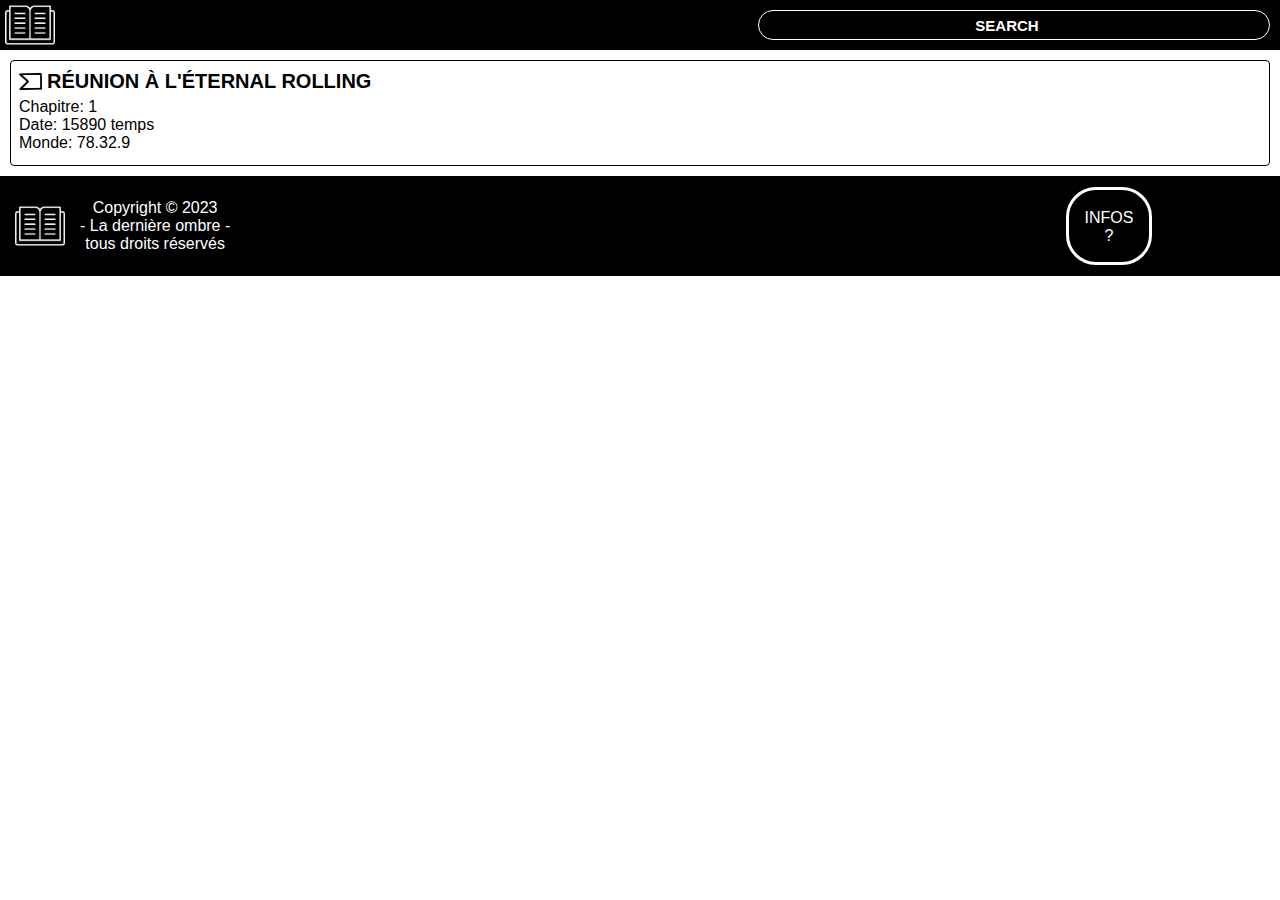
<file: index.html>
<!DOCTYPE html>
<html lang="fr">
<head>
    <meta name="viewport" content="width=device-width, initial-scale=1.0">
    <title>la dernière ombre - livre</title>
    <link rel="icon" type="image/png" sizes="30x30" href="images/site/black_book.png">
    <link rel="stylesheet" href="book.css">
    <link rel="stylesheet" href="HeaderAndFooter.css">
</head>
<body>
    <header>
        <a href="index.html"><img src="images/site/white_book.png" alt="logo du site" class="logo"></a>
        <script src="search.js"></script>
        <input type="search" id="SearchBar" value="" onchange="searchbar()" placeholder="search">
    </header>
    <div style="padding: 25px 0px;" id="top"></div>
    <details style="display: none;">
        <summary style="display: inline;">
            <img src="images/site/black_chip.png" alt="image: chip">
            <h1 class="title" id="*">title</h1>
            <p class="sub_title">Chapitre: *<br>Date: * temps<br>Monde: **.**.**</p>
            <div class="separation"></div>
        </summary>
        <p class="text">histoire</p>
    </details>

	<details>
		<summary>
			<img src="images/site/black_chip.png" alt="image: chip">
			<h1 class="title" id="1">réunion à l'éternal rolling</h1>
			<p class="infos_title">Chapitre: 1<br>Date: 15890 temps<br>Monde: 78.32.9</p>
            <div class="separation"></div>
        </summary>
		<p class="dialogue">- Il fait quoi, ça fait déjà trente minutes qu'il est censé être arrivé ! Commence à râler Chrome.</p>
		<p class="dialogue">- Ça ne sert à rien de s'impatienter... Ça ne va pas le faire venir plus vite...</p>
		<p class="dialogue">- Et de plus je ne sais pas vraiment comment tu compte tes minutes... Ajouta Horizon.</p>
		<p class="dialogue">- “les” rectifiait-je. Si on est là, à la base, c'est pour qu'il nous présente sa copine...</p>
		<p class="dialogue">- C'est vraiment le seul truc qui me fait rester... Marmonna Chrome.</p>
		<p class="text">Archina s'adressa à moi:</p><p>
		</p><p class="dialogue">- Tu ne peux pas nous dire où ils sont ?</p>
		<p class="dialogue">- Tsst ! Il nous à tous demander de ne riens faire d'anormal, si l'on commence à s'inciter à faire des entorses on n'avancera pas...</p>
		<p class="text">Chrome ce remit à ronchonner:</p><p>
		</p><p class="dialogue">- Rhaa ! Vous me gonflez !... Tous ! Je suis vraiment à deux doigts de partir !</p>
		<p class="text">Un serveur sentant la tension monter vient nous accoster.</p><p>
		</p><p class="dialogue">- Vous faudrait t'il quelque chose ?</p>
		<p class="text">Je prend la parole car je suis le seul à peu près apte à construire des phrases correcte.</p><p>
		</p><p class="dialogue">- Un sirop lait fraise pour la genette, un rhume soda pour le monsieur et un grand verre de limonade.</p>
		<p class="dialogue">- Je peux vous proposer un apéritif pour accompagner ce si ?!</p>
		<p class="dialogue">- Non merci, ça sera tout !</p>
		<p class="dialogue">- Très bien !</p>
		<p class="text">Sur cette dernière phrase il repartit pour disparaître quelques secondes plus tard derrière une porte.</p><p>
		</p><p class="dialogue">- Il voulait quoi ? Me questionna Chrome.</p>
		<p class="dialogue">- Il nous menaçait de nous envoilez des éclaires à la figure !</p>
		<p class="dialogue">- Phffff...</p>
		<p class="dialogue">- Il nous proposait à boire et à manger.</p>
		<p class="dialogue">- Ils proposait des trucs sympa ?</p>
		<p class="dialogue">- Je ne sais pas, j'ai pris ce qui me semblait correct...</p>
		<p class="text">Au même moment que je finis ma phrase, j'aperçois Zéfire et “Agathe” (Je crois que c'est son nom) dans l'embrasure de la porte.</p><p>
		</p><p class="dialogue">- Les voilà ! s'exclama Horizon.</p>
		<p class="text">Zéfir s'approcha de notre banquette et commence à parler:</p><p>
		</p><p class="dialogue">- Avant toute chose, je tenais à nous excuser pour notre retard, nous étions pris dans des embouteillages, un truc de zinzin...</p>
		<p class="text">Entre chaque mot de son interminable monologue, sa lèvre supérieure vibrait légèrement et produisait un son inaudible trop aigu pour des oreilles normale: “cinque”, “cape bleu”, “à l'entrée”, “en tenue”, “de combat”.</p><p>
		</p><p class="dialogue">- Le principal c'est que vous êtes là ! Ajoutai-je, tout en me levant.</p>
		<p class="text">Je commence les présentations:</p><p>
		</p><p class="dialogue">- Pierre, je suis traducteur dans une grande entreprise de journalisme. Elle, c'est Gaël, ma petite sœur, elle vit avec moi... Ajoutais je en pointant Archina.</p>
		<p class="dialogue">- Et eux c'est Henry [Chrome] et Horizon. Ils sont respectivement agent de police et maître d'écoles.</p>
		<p class="text">Tout était évidemment faux, mais elle n'avait aucun moyen de le savoir... Elle ce présente:</p><p>
		</p><p class="dialogue">- Agathe (c'était donc bien ça son nom), architecte indépendante. Je vous remercie d'avoir fait un si long trajet pour venir me rencontrer. Tout ça pour que finalement on arrive en retard... Je tiens aussi à m'excuse personnellement, même si Akrite (Zéfir) l'a déjà fait.</p>
		<p class="text">Chrome les invites à s'installer ce qu'ils font avec empressement. Horizon se leva aussitôt et prit la direction de l'entrée.</p><p>
		</p><p class="dialogue">- Je pars fumer une clope ! Déclara-t-il avant de passer la porte.</p>
		<p class="text">Agathe dit quelques mots à l'oreille de Zéfir, qui lui répondit part un non de la tête.</p><p>
		</p><p class="dialogue">- C'est son caractère, ne le prend pas personnellement.</p>
		<p class="text">Presque aussitôt, le serveur revint avec nos boissons et les posa sur une petite table adjacente.</p><p>
		</p><p class="dialogue">- Vous pouvez lancer la partie ! Annonce Archina à son attentions.</p>
		<p class="text">Le serveur acquiesça et s'approcha d'un tableau rempli de boutons, de leviers et de voyants. Au bout de quelques manipulations l'écran jaunit au-dessus d'une des cinq pistes s'allume pour afficher 6 joueurs. Quelques secondes plus tard, nous nous déplaçons vers celle-ci pour lancer les premières boules...</p><p>
		</p><p class="dialogue">- Le premier que je vois bouger ses doigts après que la boule soit partit je les lui coupes ! Déclara Zéfir en rigolant</p>
		<p class="dialogue">- Même pas cape ! Enchérie Chrome tout souriant</p>
		<p class="dialogue">- Tu veux faire le test ?! Lui proposa-t-il</p>
		<p class="text">Chrome lui tira la langue.</p><p>
		</p><p class="dialogue">- Allez on arrête les enfants et on commence ! Dit Archina juste avant de faire un strike.</p>
		<p class="dialogue">- Joli lancé ! Dit-je</p>
		<p class="dialogue">- Je sais, je sais ! Ricana -t-elle.</p>
		<p class="dialogue">- Le pire c'est que c'est la seul que je ne peut pas accusé de triche ! Ronchonna Zéfir.</p>
		<p class="dialogue">- Occupe toi de ta chérie plutôt que d'aller embêter ton monde ! Lancais je.</p>
		<p class="text">La partit continua pendant une quinzaine de minutes. Au bout de ce laps de temps, le constat était claire, beaucoup plus de pique que de point sur l'écran. Dans l'incompréhension d'Agathe qui ne comprenait presque aucun mots. C'est à ce même instant Horizon revins.</p><p>
		</p><p class="dialogue">- Tu t'es fait attaquer ou quoi, vue le temps que tu as mis !?</p>
		<p class="dialogue">- Tu vas rire mais complètement ! Je me suis fait mordre par une bestiole ! Je vous explique pas le truc ! Elle était toutes noir... Baragouina Horizon.</p>
		<p class="dialogue">- On s'en fiche ! le coupa Chrome. D'ailleurs on à sauter tes tours !</p>
		<p class="dialogue">- Et vous avez biens fait ! Dans tout les cas je vite fais rattraper mon retard ! D'ailleurs, les capes bleu était juste des explorateur, ils ne nous voulais rien.</p>
		<p class="text">La partit dura encore une quarantaine de minutes avant que le tableau des scores annonce la fin de la partit et indique:</p><p>
		</p><p class="dialogue">- &gt; Joueur 1 = 36 point(s); Archina</p>
		<p class="dialogue">- &gt; Joueur 2 = 59 point(s); Moi</p>
		<p class="dialogue">- &gt; Joueur 3 = 43 point(s); Chrome</p>
		<p class="dialogue">- &gt; Joueur 4 = 48 point(s); Agathe</p>
		<p class="dialogue">- &gt; Joueur 5 = 47 point(s); Zéfir. Il avait clairement fait exprès de louper quelques lancé. Ce qui lui à valut quelques sourire de ça belle.</p>
		<p class="dialogue">- &gt; Joueur 6 = 70 point(s); Horizon. Il avait marquer tout les points qu'il pouvait et c'est payer le luxe de finir sur un “Bof, j'ai connue des jeux plus intéressant...”</p>
		<p class="dialogue">- Il se fais tard ! Je vais vite fais rentrer avec la petite ! Annonçais-je</p>
		<p class="dialogue">- Je vais faire de même ! Dit Chrome et Horizon en même temps. Ce qui valut qu'ils ce foudroient du regard.</p>
		<p class="dialogue">- Aux revoir les tourtereaux ! Dit Archina de ça voit fluette.</p>
		<p class="text">Agathe partit avec Zéfir au comptoirs.</p><p>
		</p><p class="dialogue">- J'approuve, évidement ! Chuchotais je.</p>
		<p class="dialogue">- De même ! Ajouta t'il.</p>
		<p class="dialogue">- Évidement ! Dit Chrome.</p>
		<div class="retouralaligne"></div>
		<p class="text">Sur ses dernière paroles, je fais signe à Archina de me suivre, l'on sort du bâtiment. </p><p>
		</p><p class="dialogue">- La hiérarchie c'est pas ton truc...</p>
		<p class="dialogue">- Tu m'as demander d'être convaincante... C'est ce que j'ai fais...</p>
		<p class="dialogue">- Ouais... Limite comme même, Chrome vas te détesté ! Le petit strike que tu as mis ! Ça lui à mis les boules. Souriais-je.</p>
		<p class="dialogue">- Mince... J'avais vraiment pas fait attentions...</p>
		<p class="dialogue">- Allez, on arrête de traîner, tu as du travail sur la planche !</p>
		<p class="text">J'ttends que l'on soit derrière le bowling pour enchaîner quelques <strong title="symbole ayant pour bute de dirigé la magie">glyphe</strong> dans l'aire.</p><p>
		</p><p class="dialogue">- Dimensional, swamp. </p>
    </details>
    
    <footer>
        <div class="footer-left">
            <a href="index.html#top"><img src="images/site/white_book.png" alt="logo du site" class="logo"></a>
            <p>Copyright © 2023<br>- La dernière ombre -<br>tous droits réservés</p>
        </div>
        <a href="infos.html#info" class="footer-right"><br>Infos<br>?</a>
        
    </footer>
</body></html>
</file>
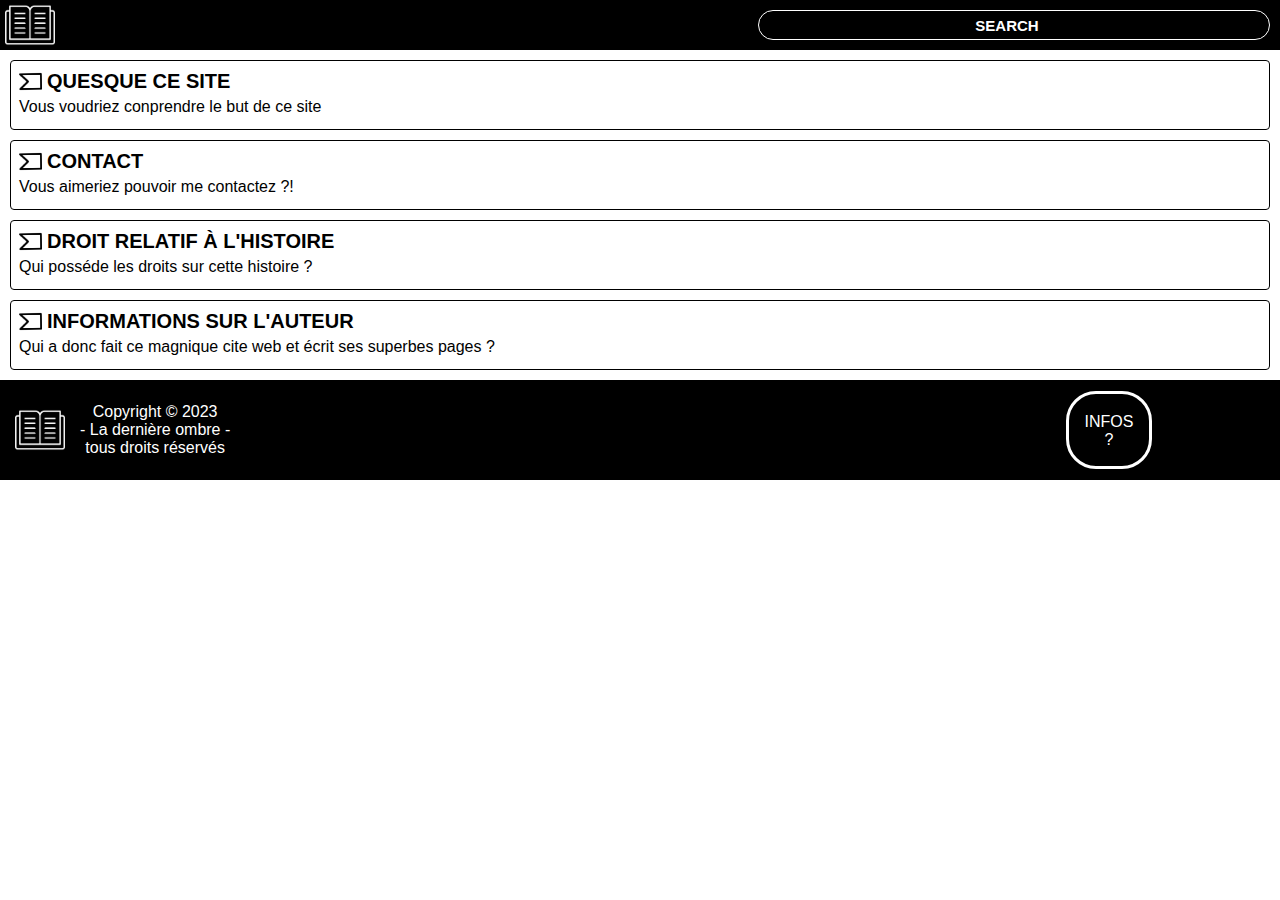
<file: infos.html>
<!DOCTYPE html>
<html lang="fr">
<head>
    <meta charset="UTF-8">
    <meta http-equiv="X-UA-Compatible" content="IE=edge">
    <meta name="viewport" content="width=device-width, initial-scale=1.0">
    <title>la dernière ombre - infos</title>
    <link rel="icon" type="image/png" sizes="30x30" href="images/site/black_book.png">
    <link rel="stylesheet" href="book.css">
    <link rel="stylesheet" href="HeaderAndFooter.css">
</head>
<body>
    <header>
        <a href="index.html"><img src="images/site/white_book.png" alt="logo du site" class="logo"></a>
        <script src="search.js"></script>
        <input type="search" id="SearchBar" value="" onchange="searchbar()" placeholder="search">
    </header>
    <div style="padding: 25px 0px;" id="top"></div>
    <details>
        <summary>
            <img src="images/site/black_chip.png" alt="image: chip">
            <h1 class="title" id="?">quesque ce site</h1>
            <p class="infos_title">Vous voudriez conprendre le but de ce site</p>
            <div class="separation"></div>
        </summary>
        <p class="text">Cette histoire est construit en page qui sort un peut prés toutes les deux semaines (date de la prochaine spécifié en fin de page).</p>
        <p class="text">Toutes l'histoire tiens sur une seul page weeb (adieux le référencement) pour qu'une fois la page charcher, vous puissiez couper votre connections (exemple: donné mobile sur un téléphone) et continué à lire des pages sans intéruptions</p>
    
    </details>

    <details>
        <summary>
            <img src="images/site/black_chip.png" alt="image: chip">
            <h1 class="title" id="contact">contact</h1>
            <p class="infos_title">Vous aimeriez pouvoir me contactez ?!</p>
            <div class="separation"></div>
        </summary>
        <p class="text">Je ne pausséde qu'un seul moyen de comunications, par e-mail: *****@gmail.com</p>
        <p class="text">Je vous demanderais de m'adresser des messsages claires et construit et je me ferais une joie d'y répondre !</p>
    </details>
    <details>
        <summary>
            <img src="images/site/black_chip.png" alt="image: chip">
            <h1 class="title" id="droit">droit relatif à l'histoire</h1>
            <p class="infos_title">Qui posséde les droits sur cette histoire ?</p>
            <div class="separation"></div>
        </summary>
        <p class="text">Petit point juridique pour toutes personnes trouvant cela malin de copier coller mon histoire puis de mettre sont speudo/nom dessous, sachez que comme le stipule l'article L.121-2 du code de la propriété intellectuelle; "L'auteur a seul le droit de divulguer son oeuvre.[...] il détermine le procédé de divulgation et fixe les conditions de celle-ci.". Je présente sous le speudonyme de White_shadow_0 et comme le stipule l'article L.113-6: "les auteurs des oeuvres pseudonymes et anonymes jouissent sur celles-ci des droits reconnus par l'article L. 111-1. Ils sont représentés dans l'exercice de ces droits par l'éditeur ou le publicateur originaire, tant qu'ils n'ont pas fait connaître leur identité civile et justifié de leur qualité.". Dans ce cas présent, "le publicateur originaire" est le propriétair ede ce site weeb</p>
        <p class="text">Article L.111-1. sité précédement: "L'auteur d'une oeuvre de l'esprit jouit sur cette oeuvre, du seul fait de sa création, d'un droit de propriété incorporelle exclusif et opposable à tous. Ce droit comporte des attributs d'ordre intellectuel et moral ainsi que des attributs d'ordre patrimonial, qui sont déterminés par les livres Ier et III du présent code. L'existence ou la conclusion d'un contrat de louage d'ouvrage ou de service par l'auteur d'une oeuvre de l'esprit n'emporte aucune dérogation à la jouissance du droit reconnu par l'alinéa 1er."</p>
    </details>
    <details>
        <summary>
            <img src="images/site/black_chip.png" alt="image: chip">
            <h1 class="title" id="infos">Informations sur l'auteur</h1>
            <p class="infos_title">Qui a donc fait ce magnique cite web et écrit ses superbes pages ?</p>
            <div class="separation"></div>
        </summary>
        <p class="text">J'écrit ses pages sous le pseudonyme de <strong title="pseudonyme">White_shadow_0</strong>.</p>
        <p class="text">Je suis un passionné de fantastique, de roman et de programmations. Et c'est dans cette obtique que je me suis lancé dans l'écriture le ma "weeb histoire", "e-book"... (J'au aucune idée d'une nom aproprié). Je suis malheuresement <a href="https://fr.m.wikipedia.org/wiki/Dysorthographie">dyslexique</a> c'est pour cela que je vous demanderais d'étre indulgent sur l'hortographe de mes phrases. Néanmoins, si vous trouver des fautes (ce que je ne doute pas) merci de me les faire parvenir à l'adresse si joint, *****@gmail.com et de me préciser le chapitre. Pour qu'ainsi je puisse m'améliorer et offrir aux futurs lecteurs une expérience plus agréable.</p></p>
    </details>

    <footer>
        <div class="footer-left">
            <a href="#top"><img src="images/site/white_book.png" alt="logo du site" class="logo"></a>
            <p>Copyright © 2023<br>- La dernière ombre -<br>tous droits réservés</p>
        </div>
        <a href="infos.html" class="footer-right"><br>Infos<br>?</a>
    </footer>
</body>
</file>
<file: book.css>
/* début "CSS pages" */

::placeholder{
    color: white;}

summary img{
    float: left;
    width: 23px;
    height: 23px;
    margin-right: 5px;}

details {
    cursor: default;
    margin: 10px 10px;
    border: 1px solid black;
    border-radius: 4px;
    padding: 0.5em 0.5em;}

summary::marker{display: none;}

summary{
    width: 100%; 
    cursor: pointer;}

details[open] .separation{border-bottom: 1px solid black; margin: 20px 0px;}

strong{cursor: help;}

/* fin "CSS pages" */

/* début "CSS text" */

p{display: none;}
.sautdeligne{
    padding: 8.9px 0px;}
.title{
    width: 100%;
    margin: 0;
    margin-top: 1px;
    margin-bottom: 5px;
    font-size: 20px;
    font-weight: bold;
    text-transform: uppercase;}
.infos_title{
    display: block;
    margin: 0;
    font-size: 16px;
    margin-bottom: 5px;}
.text{
    display: block;
    margin: 0;
    font-size: 14px;
    margin-bottom: 1px;}
.dialogue{
    display: block;
    margin: 0;
    font-size: 14px;
    text-indent: 20px;
    margin-bottom: 1px;}


/* fin "CSS text" */
</file>
<file: HeaderAndFooter.css>
body{
    font-family: sans-serif;
    margin: 0;
    padding: 0;}
li{
    display: flex;
    text-decoration: none;}
a{
    color: black;
    text-decoration: none;}
summary{
    display: inline;}

/* début "hearder" */

header{
    top: 0;
    position: fixed;
    align-items: center;
    display: flex;
    flex-wrap: wrap;
    justify-content: space-between;
    height: 50px;
    width: 100%;
    background-color: black;}

.logo{
    display: flex;
    justify-content: left;
    margin-left: 5px;
    height: 50px;}

#SearchBar{
    margin-right: 10px;
    border-radius: 30px;
    border: 1px solid white;
    background-color: black;
    cursor: pointer;
    height: 30px;
    width: 40%;
    min-width: 400px;

    text-align: center;
    font-size: 15px;
    color: white;
    font-weight: bold;
    text-transform: uppercase;}

/* fin "header" */

/* début "footer" */
footer{
    display: flex;
    cursor:default;
    align-items: center;
    flex-wrap: wrap;
    position: relative;
    justify-content: space-between;
    height: 100px;
    width: 100%;
    background-color: black;
    color: white;}
.footer-left{
    display: flex;
    align-items: center;
    margin: 0;
    padding-left: 10px;}
.footer-left p{
    display: block;
    padding-left: 15px;
    text-align: center;}

.footer-right{
    height: 70px;
    width: 70px;
    text-align: center;
    color: white;
    margin-right: 10%;
    padding: 1px 5px;
    text-transform: uppercase;
    border: 3px solid white;
    border-radius: 30px;
}
/* fin "footer" */
</file>
